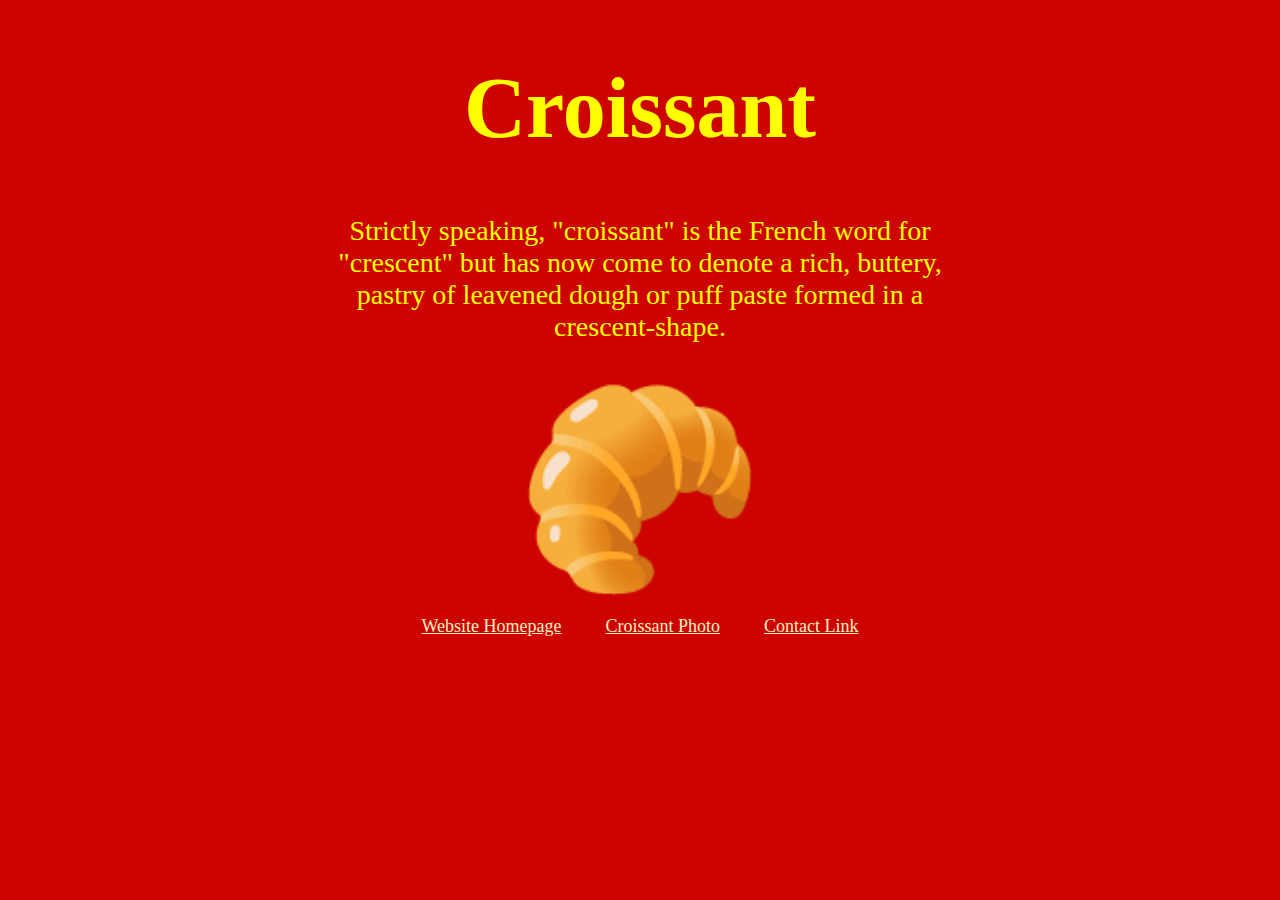
<file: index.html>
<!DOCTYPE html>
<html lang="en">
  <head>
    <meta charset="UTF-8" />
    <meta http-equiv="X-UA-Compatible" content="IE=edge" />
    <meta name="viewport" content="width=device-width, initial-scale=1.0" />
    <meta
      name="description"
      content="Learn the definition of croissant at Croissant.com"
    />
    <link rel="stylesheet" href="css/styles.css" />
    <title>Croissant Defined: Croissant.com</title>
  </head>
  <body>
    <h1>Croissant</h1>
    <p class="croissant-definition">
      Strictly speaking, "croissant" is the French word for "crescent" but has
      now come to denote a rich, buttery, pastry of leavened dough or puff paste
      formed in a crescent-shape.
    </p>
    <p class="emoji">🥐</p>
    <footer>
      <a href="index.html" title="Home">Website Homepage</a>
      <a href="photo.html" title="Croissant photo">Croissant Photo</a>
      <a href="contact.html" title="Contact Croissant.com">Contact Link</a>
    </footer>
  </body>
</html>
</file>
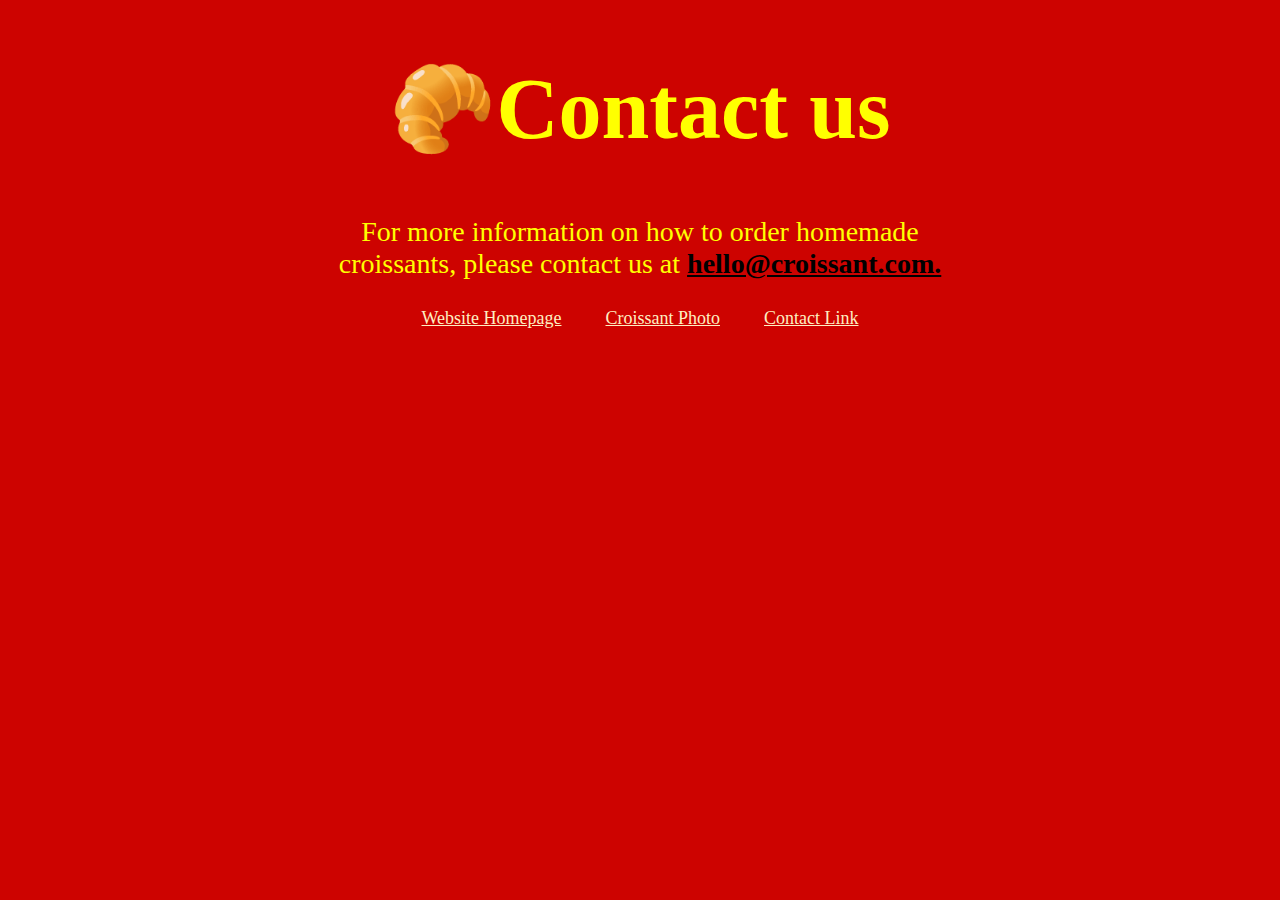
<file: contact.html>
<!DOCTYPE html>
<html lang="en">
  <head>
    <meta charset="UTF-8" />
    <meta name="viewport" content="width=device-width, initial-scale=1.0" />
    <meta name="description" content="Link for contacting Croissant.com" />
    <link rel="stylesheet" href="css/styles.css" />
    <title>Contact link: Croissant.com</title>
  </head>
  <body>
    <h1>🥐Contact us</h1>
    <p>
      For more information on how to order homemade croissants, please contact
      us at
      <a href="mailto:hello@croissant.com" class="email" title="email-link"
        ><strong>hello@croissant.com.</strong></a
      >
    </p>
    <footer>
      <a href="index.html" title="Home">Website Homepage</a>
      <a href="photo.html" title="Croissant photo">Croissant Photo</a>
      <a href="contact.html" title="Contact Croissant.com">Contact Link</a>
    </footer>
  </body>
</html>
</file>
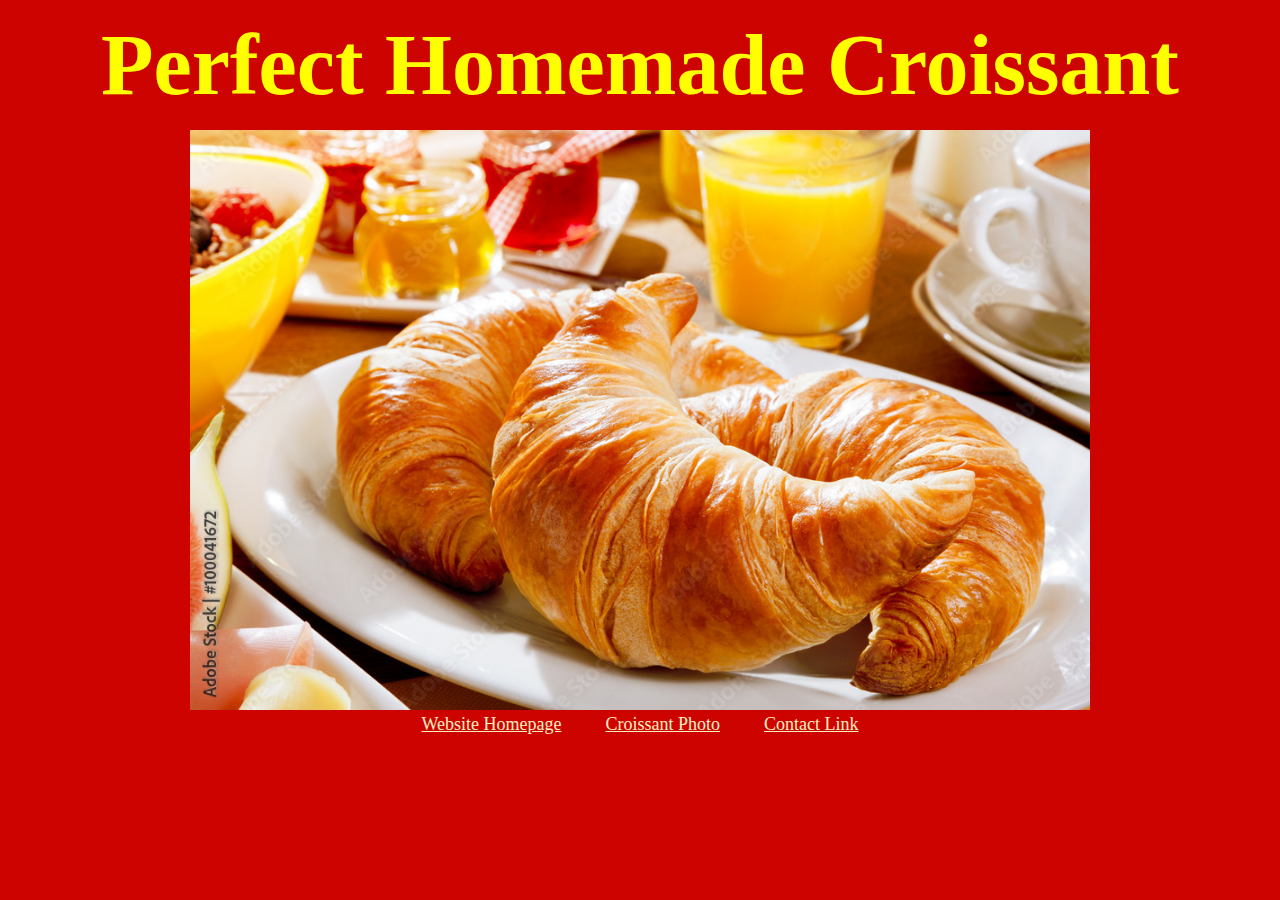
<file: photo.html>
<!DOCTYPE html>
<html lang="en">
  <head>
    <meta charset="UTF-8" />
    <meta http-equiv="X-UA-Compatible" content="IE=edge" />
    <meta name="viewport" content="width=device-width, initial-scale=1.0" />
    <meta
      name="description"
      content="See a perfect croissant at Croissant.com"
    />
    <link rel="stylesheet" href="css/styles.css" />
    <title>Picture of a Perfect Croissant: Croissant.com</title>
  </head>
  <body>
    <h1 class="photo-heading">Perfect Homemade Croissant</h1>
    <img
      src="images/croissant-image.jpg"
      alt="three homemade croissants on a plate"
    />
    <footer>
      <a href="index.html" title="Home">Website Homepage</a>
      <a href="photo.html" title="Croissant photo">Croissant Photo</a>
      <a href="contact.html" title="Contact Croissant.com">Contact Link</a>
    </footer>
  </body>
</html>
</file>
<file: css/styles.css>
:root {
  --primary-color: #cd0300;
  --secondary-color: yellow;
}
body {
  background-color: var(--primary-color);
  color: var(--secondary-color);
  text-align: center;
}

h1 {
  font-size: 86px;
}
p {
  font-size: 28px;
  margin-right: 300px;
  margin-left: 300px;
  padding-bottom: 0;
}
footer a {
  margin: 0 20px;
  color: #feefc2;
  font-size: 18px;
}
.emoji {
  padding-bottom: 10px;
  margin: 0;
  font-size: 200px;
}
.photo-heading {
  padding: 0;
  margin-top: 15px;
  margin-bottom: 15px;
}
img {
  width: 900px;
  height: 580px;
}
.email {
  color: black;
}
@media (max-width: 912px) {
  img {
    width: 100%;
    height: auto;
  }
  h1 {
    text-align: center;
    font-size: 72px;
  }
  p {
    text-align: center;
    font-size: 20px;
    margin-right: 50px;
    margin-left: 50px;
    padding-bottom: 0;
  }
  .emoji {
    padding-bottom: 10px;
    margin: 0;
    font-size: 100px;
  }
  footer {
    margin-top: 20px;
  }
}
</file>
